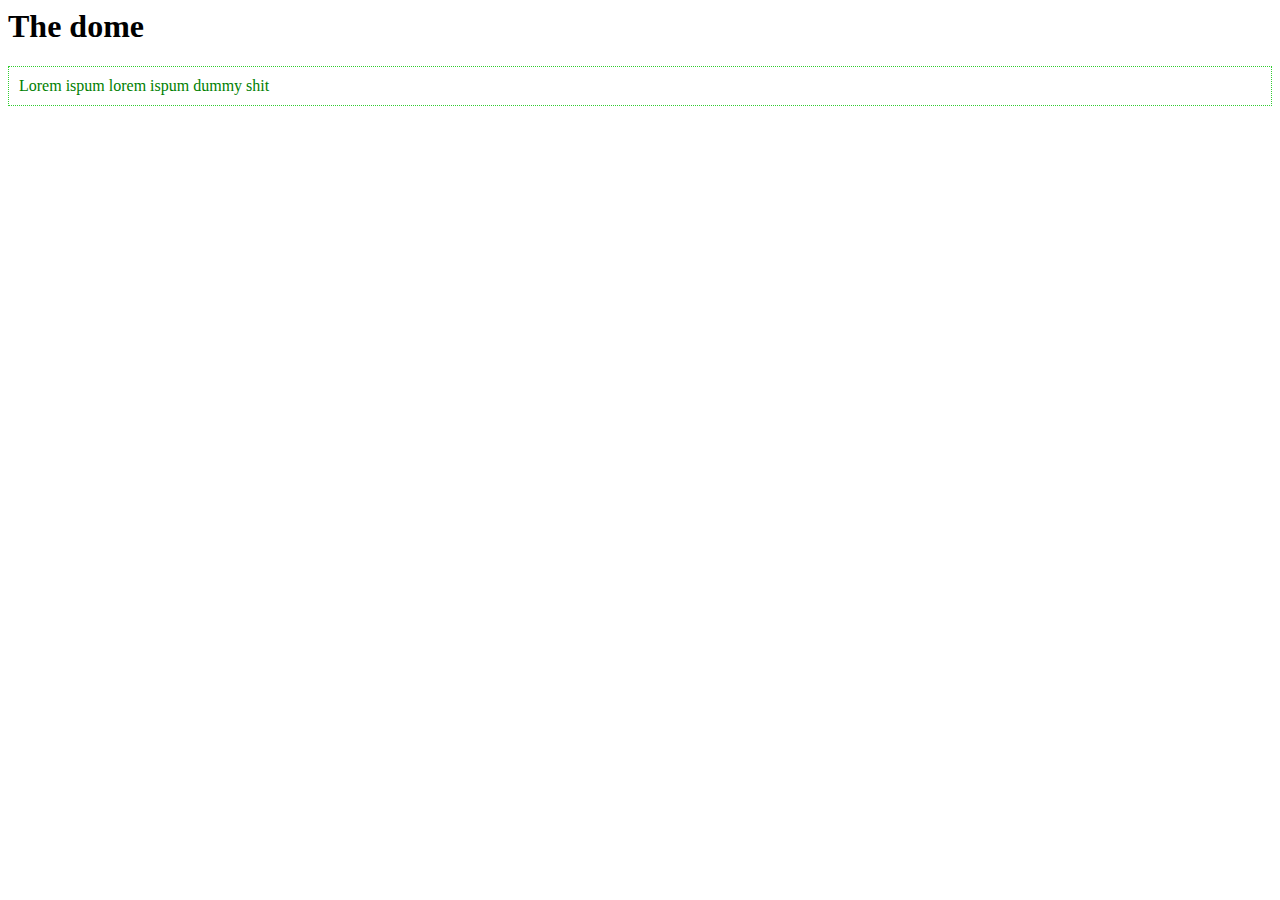
<file: index.html>
<html lang="en">
  <head>
    <meta charset="UTF-8" />
    <meta http-equiv="X-UA-Compatible" content="IE=edge" />
    <meta name="viewport" content="width=device-width, initial-scale=1.0" />
    <title>Document</title>
    <link rel="stylesheet" href="styles.css" />
  </head>
  <body>
    <h1>The dome</h1>
    <p>Lorem ispum lorem ispum dummy shit</p>
    <script src="sandbox.js"></script>
  </body>
</html>
</file>
<file: styles.css>
.error{
    padding: 10px;
    color: crimson;
    border: 1px dotted crimson;
}

.success{
    padding: 10px;
    color: green;
    border: 1px dotted limegreen;
}
</file>
